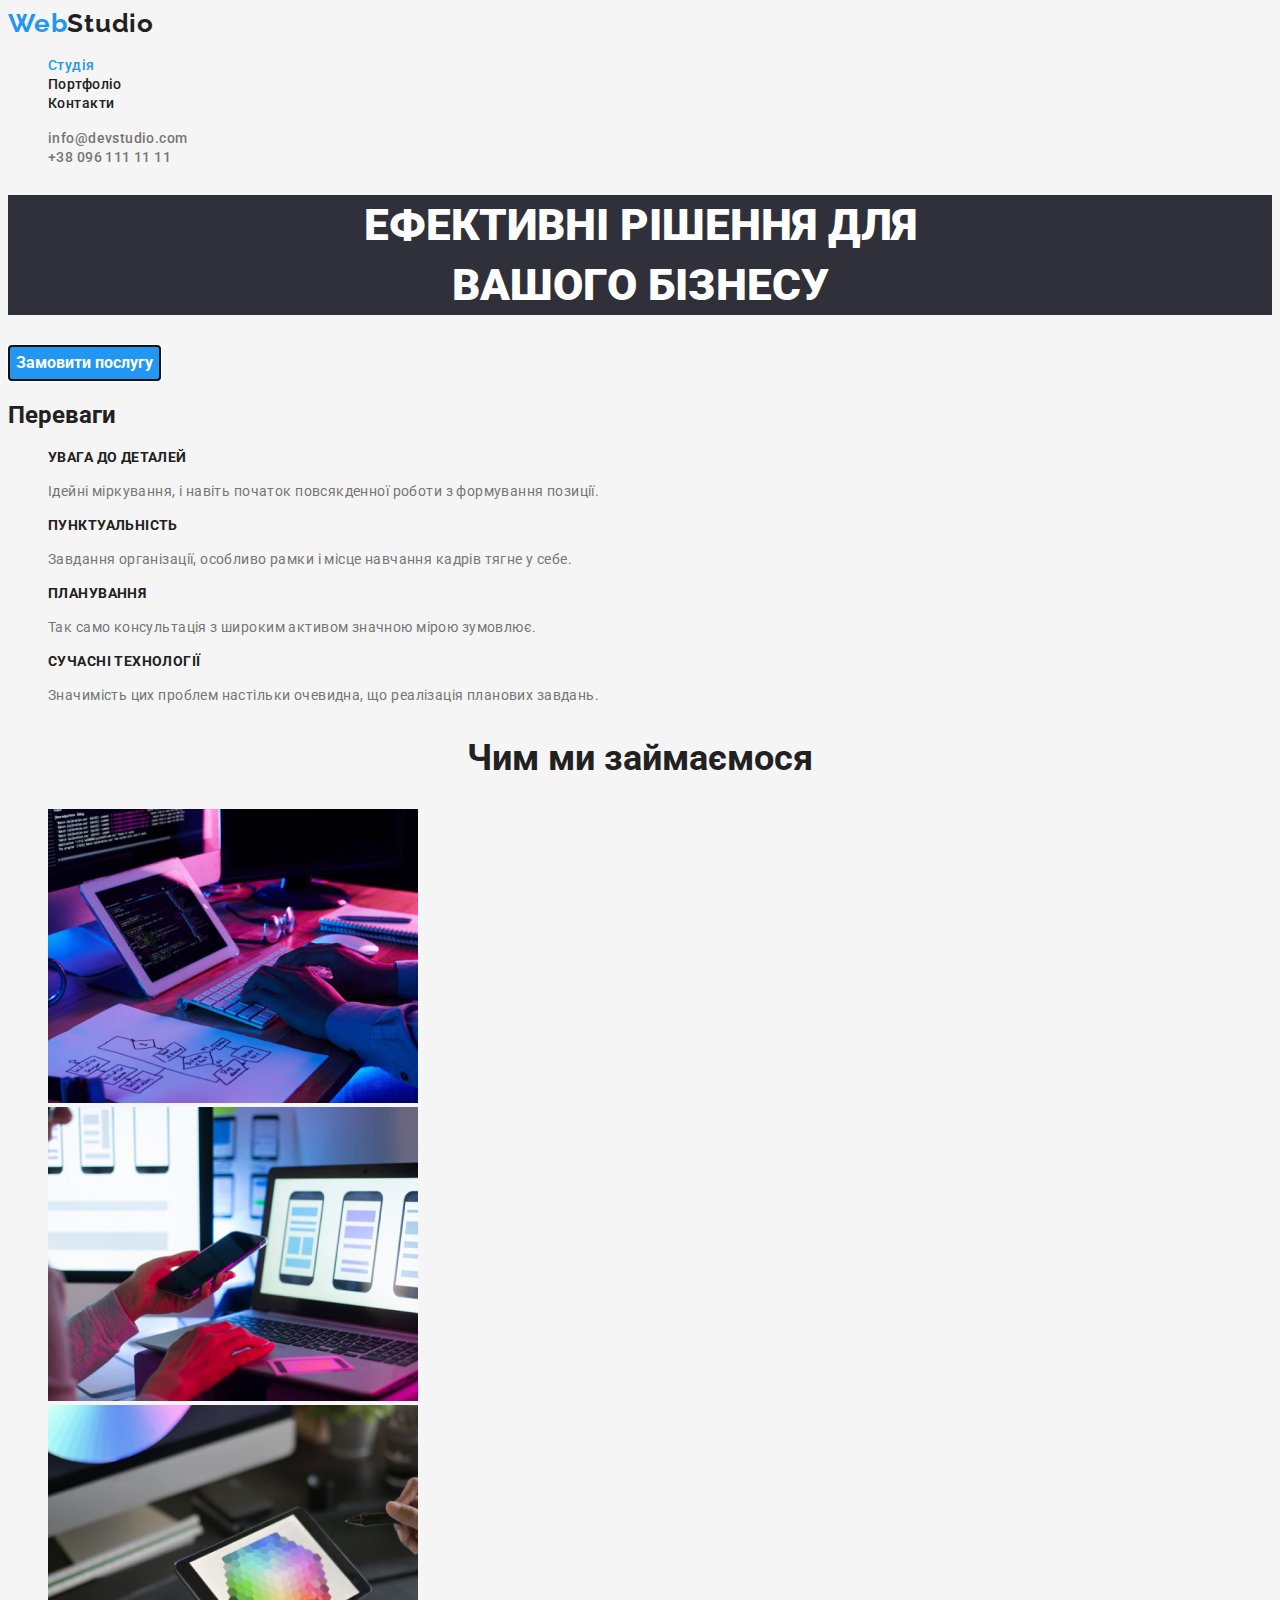
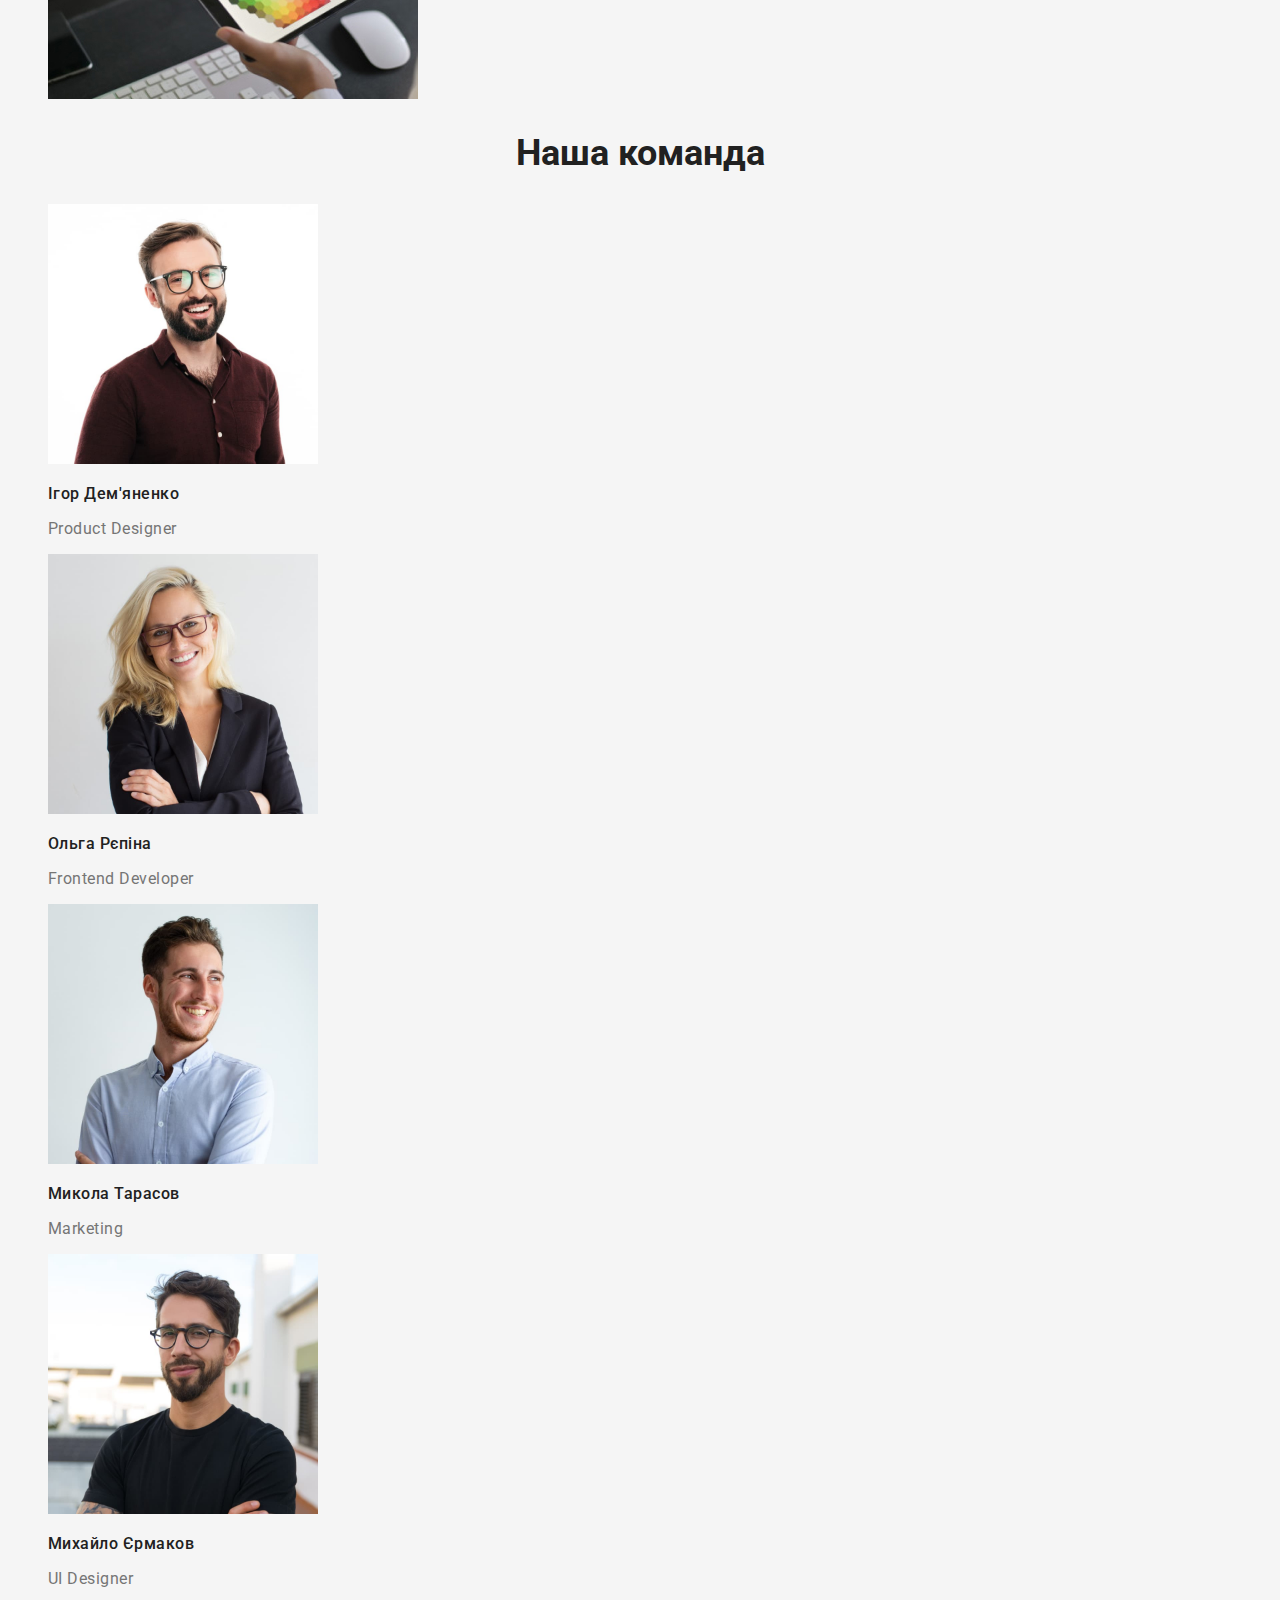
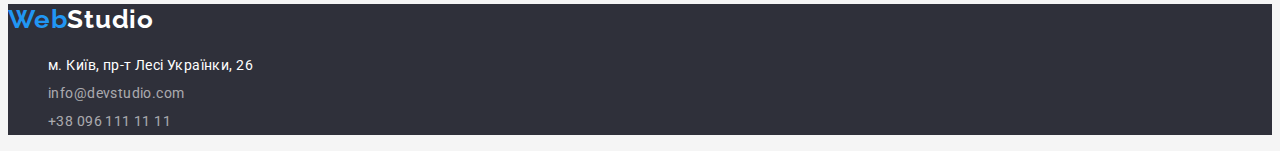
<file: index.html>
<!DOCTYPE html> 
<html lang="en">
<head>
    <meta charset="UTF-8">
    <meta http-equiv="X-UA-Compatible" content="IE=edge">
    <meta name="viewport" content="width=device-width, initial-scale=1.0">
    <title>Студія</title>
    <link rel="preconnect" href="https://fonts.googleapis.com">
    <link rel="preconnect" href="https://fonts.gstatic.com" crossorigin>
    <link href="https://fonts.googleapis.com/css2?family=Raleway:wght@700&family=Roboto:wght@400;500;700;900&display=swap"
        rel="stylesheet">
    <!--<link rel="stylesheet" href="https://cdnjs.cloudflare.com/ajax/libs/modern-normalize/1.0.0/modern-normalize.min.css" /> -->
    <!--нормализатор стилей-->
    <link rel="stylesheet" href="./css/styles.css"/>
    
</head>

<body>
    
    <header>
        <a href="index.html" class="logo" ><span class="logo-span">Web</span>Studio</a>

        <nav>    
            <ul class="nav-menu">    
                <li> <a class="font-style current" href="./index.html">Студія</a> </li>    
                <li> <a class="font-style" href="./portfolio.html">Портфоліо</a> </li>    
                <li> <a class="font-style" href="">Контакти</a> </li>    
            </ul>    
        </nav>   
        
            <ul class="nav-contacts">
                <li><a class="font-style" href="mailto:info@devstudio.com">info@devstudio.com</a></li>
                <li><a class="font-style" href="tel:+380961111111">+38 096 111 11 11 </a></li>
            </ul>
        
    </header>

    <main>

        <!--эфективные решения-->
        <section class="effective-solutions">
                <h1 class="header-style">Ефективні рішення для <br>вашого бізнесу</h1>
                <button class="btn-style" autofocus type="button">Замовити послугу</button>
           
        </section>
    
        <!--блок преимуществ-->
        <section >
            <h2>Переваги</h2>
            <ul class="benefits">
                <li> 
                    <h3 class="headlines-style">УВАГА ДО ДЕТАЛЕЙ</h3>
                    <p class="font-style">Ідейні міркування, i навіть початок повсякденної роботи з формування позиції.</p> 
                </li>
                <li> 
                    <h3 class="headlines-style">ПУНКТУАЛЬНІСТЬ</h3>
                    <p class="font-style">Завдання організації, особливо рамки і місце навчання кадрів тягне у себе.</p> 
                </li>
                <li> 
                    <h3 class="headlines-style">ПЛАНУВАННЯ</h3>
                    <p class="font-style">Так само консультація з широким активом значною мірою зумовлює.</p> 
                </li>
                <li> 
                    <h3 class="headlines-style">СУЧАСНІ ТЕХНОЛОГІЇ</h3>
                    <p class="font-style">Значимість цих проблем настільки очевидна, що реалізація планових завдань.</p> 
                </li>
            </ul>
        </section>

        <!--чем занимамся-->
        <section>
            <h2 class="header-style">Чим ми займаємося</h2>
            <ul>
                <li>
                    <img src="./images/a/img.jpg" alt="picture pc" height="294" width="370">
                </li>
                <li>
                    <img src="./images/a/img-1.jpg" alt="picture mobile" height="294" width="370">
                </li>
                <li>
                    <img src="./images/a/img-2.jpg" alt="picture tablet" height="294" width="370">
                </li>
            </ul>
        </section>

        <!--наша команда-->
        <section >   
            <h2 class="header-style">Наша команда</h2>
                <ul class="command">
                    <li>
                            <img src="./images/b/img.jpg" alt="Igor photo" width="270">
                            <h3 class="headlines-style">Ігор Дем'яненко</h3>
                            <p class="font-style">Product Designer</p>
                    </li>
                    <li>
                            <img src="./images/b/img-1.jpg" alt="Olga photo" width="270">
                            <h3 class="headlines-style">Ольга Рєпіна</h3>
                            <p class="font-style">Frontend Developer</p>
                    </li>
                    <li>
                            <img src="./images/b/img-2.jpg" alt="Mikola photo" width="270">
                            <h3 class="headlines-style">Микола Тарасов</h3>
                            <p class="font-style">Marketing</p>
                        
                    </li>
                    <li>
                            <img src="./images/b/img-3.jpg" alt="Igor photo" width="270">
                            <h3 class="headlines-style">Михайло Єрмаков</h3>
                            <p class="font-style">UI Designer</p>
                    </li>
                </ul>
        </section>
    </main>

    <footer class="footer">
        <a href="index.html" class="logo"><span class="logo-span">Web</span>Studio</a>
        <address>
            <ul class="adress">
                <li><a class="font-style"
                        href="https://www.google.com/maps/place/%D0%B1%D1%83%D0%BB.+%D0%9B%D0%B5%D1%81%D0%B8+%D0%A3%D0%BA%D1%80%D0%B0%D0%B8%D0%BD%D0%BA%D0%B8,+26,+%D0%9A%D0%B8%D0%B5%D0%B2,+02000/@50.4265807,30.5383858,17z/data=!3m1!4b1!4m5!3m4!1s0x40d4cf0e033ecbe9:0x57a4dffefec77da0!8m2!3d50.4265807!4d30.5383858"
                        target="_blank" rel="noopener noreferrer"> м. Київ, пр-т Лесі Українки, 26 </a></li>
                <li><a class="font-style color-contacts" href="mailto:info@devstudio.com">info@devstudio.com</a></li>
                <li><a class="font-style color-contacts" href="tel:+380961111111">+38 096 111 11 11 </a></li>
            </ul>
        </address>
    
    </footer>
    


</body>
</html>
</file>
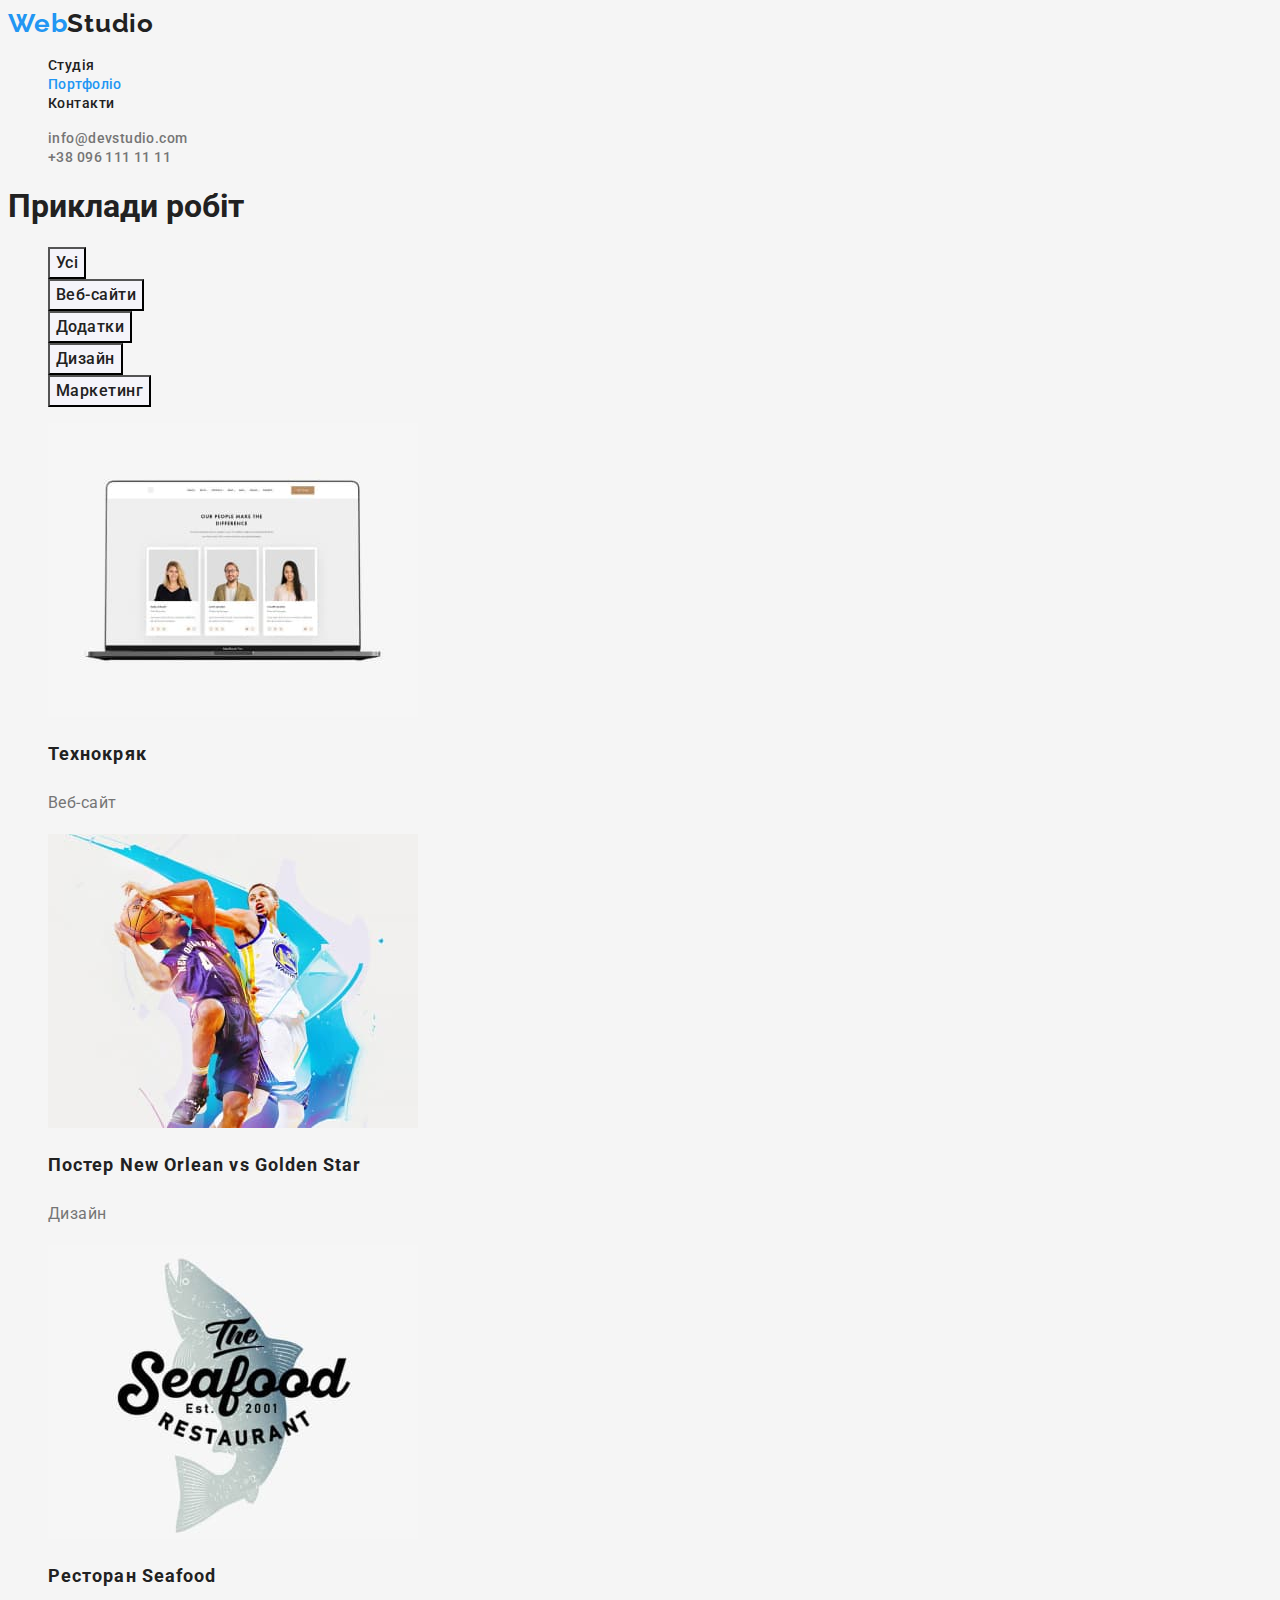
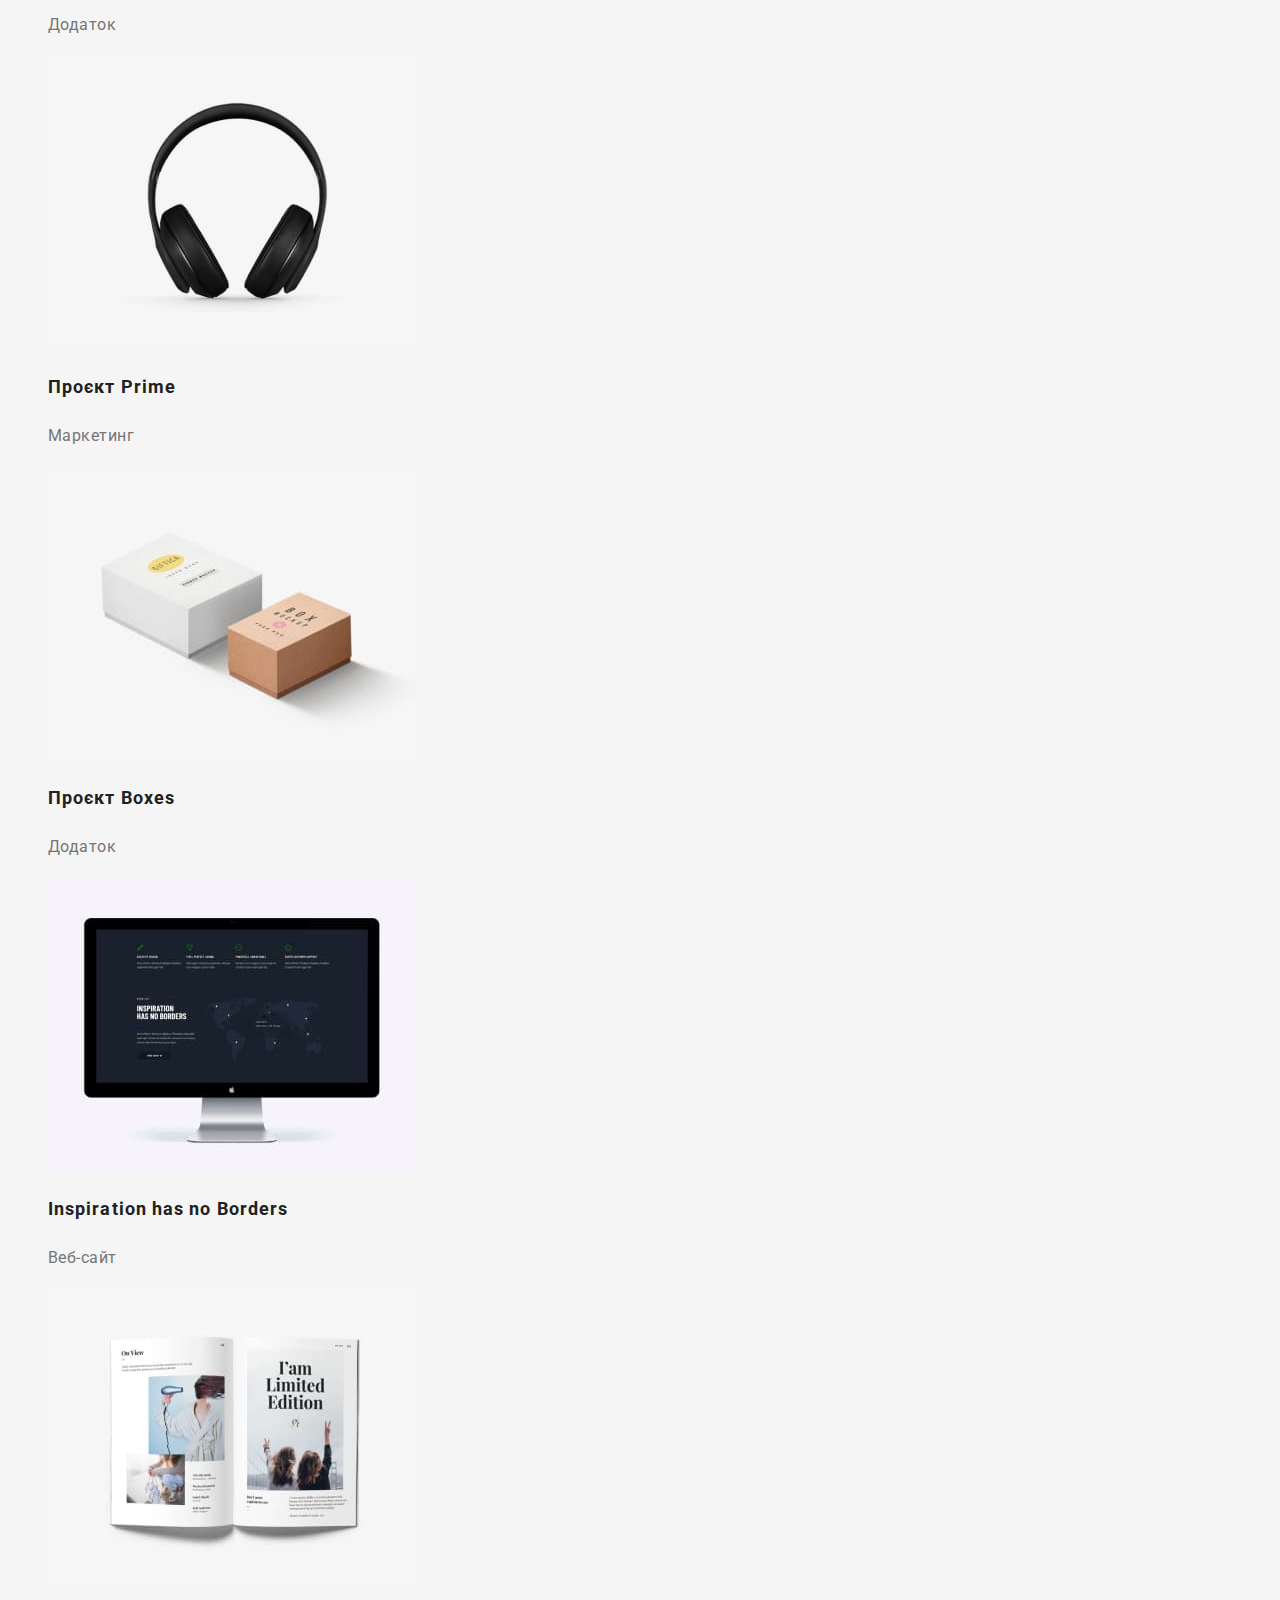
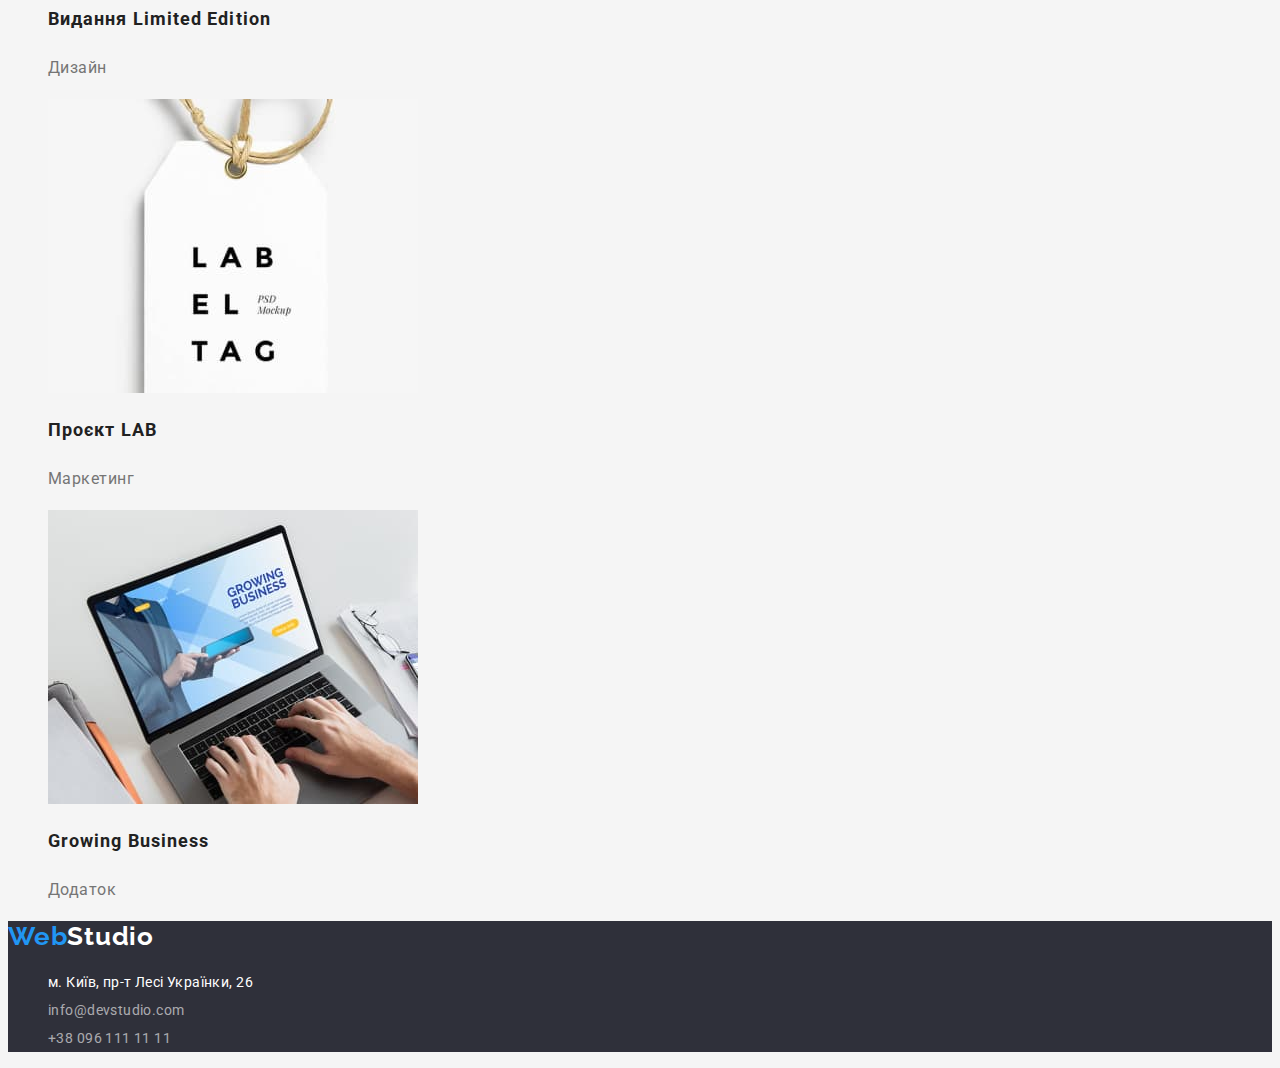
<file: portfolio.html>
<!DOCTYPE html>
<html lang="en">
<head>
    <meta charset="UTF-8">
    <meta http-equiv="X-UA-Compatible" content="IE=edge">
    <meta name="viewport" content="width=device-width, initial-scale=1.0">
    <title>Портфоліо</title>
    <link rel="preconnect" href="https://fonts.googleapis.com">
    <link rel="preconnect" href="https://fonts.gstatic.com" crossorigin>
    <link href="https://fonts.googleapis.com/css2?family=Raleway:wght@700&family=Roboto:wght@400;500;700;900&display=swap"
        rel="stylesheet">
    <link rel="stylesheet" href="./css/styles.css" />
</head>
<body>

    <header>
        <a href="index.html" class="logo"><span class="logo-span">Web</span>Studio</a>
    
        <nav>
            <ul class="nav-menu">
                <li> <a class="font-style" href="./index.html">Студія</a> </li>
                <li> <a class="font-style current" href="./portfolio.html">Портфоліо</a> </li>
                <li> <a class="font-style" href="">Контакти</a> </li>
            </ul>
        </nav>
    
        <ul class="nav-contacts">
            <li><a class="font-style" href="mailto:info@devstudio.com">info@devstudio.com</a></li>
            <li><a class="font-style" href="tel:+380961111111">+38 096 111 11 11 </a></li>
        </ul>
    
    </header>

    <main>
        <section>
            <h1>Приклади робіт</h1>
        
            <ul class="btns">
                <li> <button class="btn-style" type="button">Усі</button></li>
                <li> <button class="btn-style" type="button">Веб-сайти</button></li>
                <li> <button class="btn-style" type="button">Додатки</button></li>
                <li> <button class="btn-style" type="button">Дизайн</button></li>
                <li> <button class="btn-style" type="button">Маркетинг</button></li>
            </ul>

       
            <ul>
            <li>    <a class="items" href="">
                    <!--<p>Lorem ipsum dolor sit amet consectetur adipisicing elit. Maiores nostrum necessitatibus deleniti a, error quam
                    similique quasi suscipit natus pariatur saepe explicabo fugiat, laboriosam adipisci! Minus culpa minima ad cum!</p> -->
                    <img src="./images/portfolio-img/img.jpg" alt="pic people" width="370">
                    <h2 class="headlines-style">Технокряк</h2>
                    <p class="font-style">Веб-сайт</p>
                    </a>
            </li>
            <li>    <a class="items" href="">
                    <!--<p>Lorem ipsum dolor sit amet consectetur adipisicing elit. Maiores nostrum necessitatibus deleniti a, error quam
                    similique quasi suscipit natus pariatur saepe explicabo fugiat, laboriosam adipisci! Minus culpa minima ad cum!</p> -->
                    <img src="./images/portfolio-img/img-1.jpg" alt="pic with bascetball" width="370">
                    <h2 class="headlines-style">Постер New Orlean vs Golden Star</h2>
                    <p class="font-style">Дизайн</p>
                    </a>
            </li>
            <li>    <a class="items" href="">
                    <!--<p>Lorem ipsum dolor sit amet consectetur adipisicing elit. Maiores nostrum necessitatibus deleniti a, error quam
                    similique quasi suscipit natus pariatur saepe explicabo fugiat, laboriosam adipisci! Minus culpa minima ad cum!</p> -->
                    <img src="./images/portfolio-img/img-2.jpg" alt="pic logo rest" width="370">
                    <h2 class="headlines-style">Ресторан Seafood</h2>
                    <p class="font-style">Додаток</p>
                    </a>
            </li>
            <li>    <a class="items" href="">
                    <!--<p>Lorem ipsum dolor sit amet consectetur adipisicing elit. Maiores nostrum necessitatibus deleniti a, error quam
                    similique quasi suscipit natus pariatur saepe explicabo fugiat, laboriosam adipisci! Minus culpa minima ad cum!</p> -->
                    <img src="./images/portfolio-img/img-3.jpg" alt="pic headphone" width="370">
                    <h2 class="headlines-style">Проєкт Prime</h2>
                    <p class="font-style">Маркетинг</p>
                    </a>
            </li>
            <li>    <a class="items" href="">
                    <!--<p>Lorem ipsum dolor sit amet consectetur adipisicing elit. Maiores nostrum necessitatibus deleniti a, error quam
                    similique quasi suscipit natus pariatur saepe explicabo fugiat, laboriosam adipisci! Minus culpa minima ad cum!</p> -->
                    <img src="./images/portfolio-img/img-4.jpg" alt="pic boxes" width="370">
                    <h2 class="headlines-style">Проєкт Boxes</h2>
                    <p class="font-style">Додаток</p>
                    </a>
            </li>
            <li>    <a class="items" href="">
                    <!--<p>Lorem ipsum dolor sit amet consectetur adipisicing elit. Maiores nostrum necessitatibus deleniti a, error quam
                    similique quasi suscipit natus pariatur saepe explicabo fugiat, laboriosam adipisci! Minus culpa minima ad cum!</p> -->
                    <img src="./images/portfolio-img/img-5.jpg" alt="pic monitor" width="370">
                    <h2 class="headlines-style">Inspiration has no Borders</h2>
                    <p class="font-style">Веб-сайт</p>
                    </a>
            </li>
            <li>    <a class="items" href="">
                    <!--<p>Lorem ipsum dolor sit amet consectetur adipisicing elit. Maiores nostrum necessitatibus deleniti a, error quam
                    similique quasi suscipit natus pariatur saepe explicabo fugiat, laboriosam adipisci! Minus culpa minima ad cum!</p> -->
                    <img src="./images/portfolio-img/img-6.jpg" alt="pic book" width="370">
                    <h2 class="headlines-style">Видання Limited Edition</h2>
                    <p class="font-style">Дизайн</p>
                    </a>
            </li>
            <li>    <a class="items" href="">
                    <!--<p>Lorem ipsum dolor sit amet consectetur adipisicing elit. Maiores nostrum necessitatibus deleniti a, error quam
                    similique quasi suscipit natus pariatur saepe explicabo fugiat, laboriosam adipisci! Minus culpa minima ad cum!</p> -->
                    <img src="./images/portfolio-img/img-7.jpg" alt="pic lable tag" width="370">
                    <h2 class="headlines-style">Проєкт LAB</h2>
                    <p class="font-style">Маркетинг</p>
                    </a>
            </li>
            <li>    <a class="items" href="">
                    <!--<p>Lorem ipsum dolor sit amet consectetur adipisicing elit. Maiores nostrum necessitatibus deleniti a, error quam
                    similique quasi suscipit natus pariatur saepe explicabo fugiat, laboriosam adipisci! Minus culpa minima ad cum!</p> -->
                    <img src="./images/portfolio-img/img-8.jpg" alt="notebook with people" width="370">
                    <h2 class="headlines-style">Growing Business</h2>
                    <p class="font-style">Додаток</p>
                    </a>
            </li>                     
            </ul>
        </section>
    </main>

    <footer class="footer">
        <a href="index.html" class="logo"><span class="logo-span">Web</span>Studio</a>
        <address>
            <ul class="adress">
                <li><a class="font-style"
                        href="https://www.google.com/maps/place/%D0%B1%D1%83%D0%BB.+%D0%9B%D0%B5%D1%81%D0%B8+%D0%A3%D0%BA%D1%80%D0%B0%D0%B8%D0%BD%D0%BA%D0%B8,+26,+%D0%9A%D0%B8%D0%B5%D0%B2,+02000/@50.4265807,30.5383858,17z/data=!3m1!4b1!4m5!3m4!1s0x40d4cf0e033ecbe9:0x57a4dffefec77da0!8m2!3d50.4265807!4d30.5383858"
                        target="_blank" rel="noopener noreferrer"> м. Київ, пр-т Лесі Українки, 26 </a></li>
                <li><a class="font-style color-contacts" href="mailto:info@devstudio.com">info@devstudio.com</a></li>
                <li><a class="font-style color-contacts" href="tel:+380961111111">+38 096 111 11 11 </a></li>
            </ul>
        </address>
    
    </footer>

</body>
</html>
</file>
<file: css/styles.css>
/*первичный цвет текста #212121
вторичный цвет текста #757575
акцент #2196F3*/
:root{
    --primiry:#212121;
    --secondary: #757575;
    --acent:#2196F3;
   
}

body {
    background-color: #F5F5F5;
    color: var(--primiry);
    font-family: roboto, sans-serif;
}

ul {
    list-style: none;
}

a{
    text-decoration: none;
}



.logo{
    font-family: raleway, sans-serif;
    font-size: 26px;
    font-weight: 700;
    line-height: calc(31/26);
    letter-spacing: 0.03em ;
    color: var(--primiry);
    
}
.logo-span{
    color: var(--acent);

}

.font-style{
    color: var(--secondary);
    font-size: 14px;
    font-weight: 400;
    line-height: calc(16/14);
    letter-spacing: 0.03em;
}


.nav-menu .font-style{
    color: var(--primiry);
    font-weight: 500;
    
}

.nav-contacts .font-style{
    font-weight: 500;
}

.nav-menu .font-style.current{
    color: var(--acent);
}

.nav-contacts .font-style:hover, 
.nav-contacts .font-style:focus,
.nav-menu .font-style:focus,
.nav-menu .font-style:hover
{
    color: var(--acent);
}

.headlines-style{
    font-size: 14px;
    font-weight: 700;
    line-height: calc(16/14);
    color: var(--primiry);
    letter-spacing: 0.03em;
}

.header-style{
    font-size: 36px;
    font-weight: 700;
    line-height: calc(42/36);
    color: var(--primiry);
    text-align: center;
}

.effective-solutions .header-style{
    text-transform: uppercase;
    color: white;
    font-size: 44px;
    font-weight: 900;
    line-height: calc(60/44);
    background-color: #2F303A;
}

.benefits .headlines-style{
    text-transform: uppercase;

}
.benefits .font-style{
    font-weight: 400;
    line-height: calc(24/14);
    color: var(--secondary);
}

.command .headlines-style{
    font-size: 16px;
    font-weight: 500;
    line-height: calc(19/16);
}

.command .font-style{
    font-size: 16px;
    line-height: calc(19/16);
    color: var(--secondary);
}

.footer{
    background-color: #2F303A;
}

.footer .logo{
    color: #FFFFFF;
}

.adress .font-style{
    font-style: normal;
    color: white;
    line-height: calc(24/12);
}

.adress .font-style.color-contacts{
    color: rgba(255, 255, 255, 0.6);;
}

.adress .font-style:hover,
.adress .font-style:focus
{
    color: var(--acent);
}


.btn-style{
    background-color: var(--acent);
    color: white;
    font-size: 16px;
    font-weight: 700;
    line-height: calc(30/16);
    cursor: pointer;
    font-family: inherit;
}

.btns .btn-style{
    background-color: #F5F4FA;
    color: var(--primiry);
    font-weight: 500;
    line-height: calc(26/16);
    letter-spacing: 0.03em;
}

.btns .btn-style:hover,
.btns .btn-style:focus
{
    background-color: var(--acent);
    color: white;
}

.items .headlines-style{
    font-size: 18px;
    font-weight: 700;
    line-height: calc(36/18);
    letter-spacing: 0.06em;

}

.items .font-style{
    font-size: 16px;
    line-height: calc(30/16);

}
</file>
